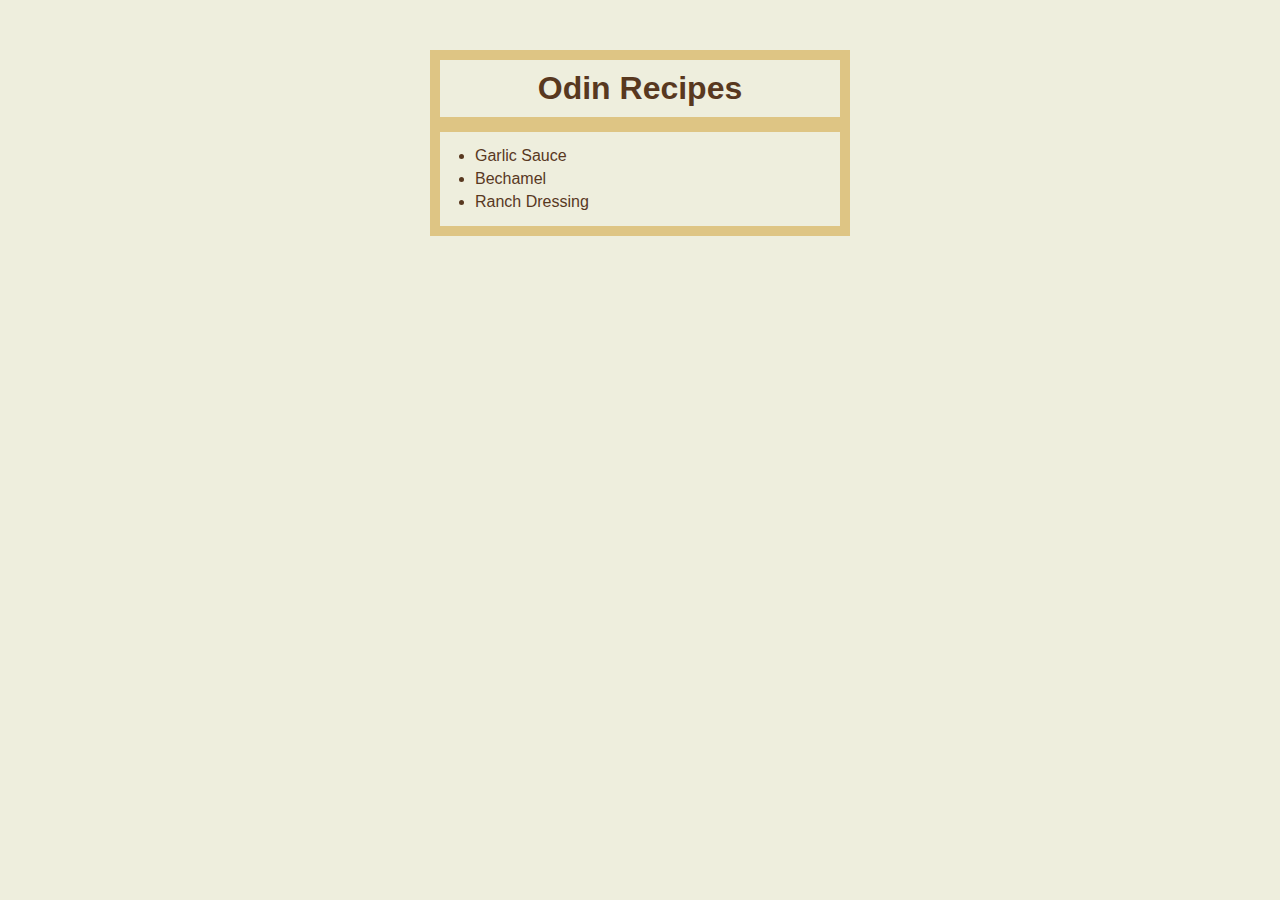
<file: index.html>
<!DOCTYPE html>
<html lang="en">
<head>
  <meta charset="UTF-8">
  <meta name="viewport" content="width=device-width, initial-scale=1.0">
  <link rel="stylesheet" href="styles.css">
  <title>Odin Recipes</title>
</head>
<body>
  <div class="card">
    <h1 class="card-title">Odin Recipes</h1>
    <ul class="recipe-list">
        <li class="recipe-list-items"><a href="recipes/garlicsauce.html">Garlic Sauce</a></li>
        <li class="recipe-list-items"><a href="recipes/bechamel.html">Bechamel</a></li>
        <li class="recipe-list-items"><a href="recipes/ranchdressing.html">Ranch Dressing</a></li>
    </ul>
  </div>
</body>
</html>
</file>
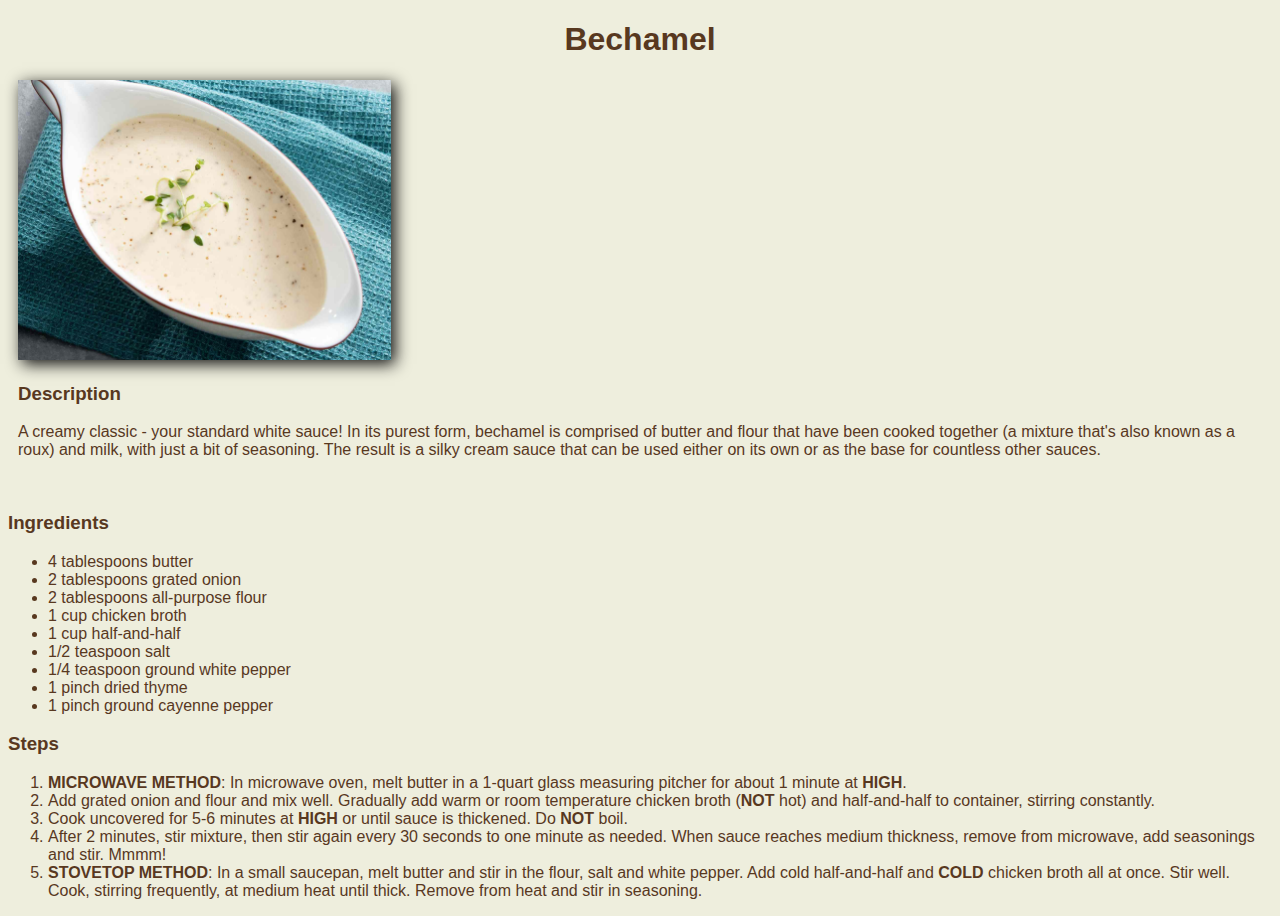
<file: recipes/bechamel.html>
<!DOCTYPE html>
<html lang="en">
<head>
  <meta charset="UTF-8">
  <meta name="viewport" content="width=device-width, initial-scale=1.0">
  <link rel="stylesheet" href="../styles.css">
  <title>Bechamel</title>
</head>
<body>
  <h1>Bechamel</h1>
  <div class="description">
    <img src="../images/bechamel.jpg" alt="Bechamel" height="300" width="300">
    <div>
      <h3>Description</h3>
      <p>
        A creamy classic - your standard white sauce! In its purest form, bechamel is comprised of butter and flour that have been cooked together (a mixture that's also known as a roux) and milk, with just a bit of seasoning. The result is a silky cream sauce that can be used either on its own or as the base for countless other sauces.
      </p>
    </div>
  </div>
  <h3>Ingredients</h3>
  <ul>
    <li>4 tablespoons butter</li>
    <li>2 tablespoons grated onion</li>
    <li>2 tablespoons all-purpose flour</li>
    <li>1 cup chicken broth</li>
    <li>1 cup half-and-half</li>
    <li>1/2 teaspoon salt</li>
    <li>1/4 teaspoon ground white pepper</li>
    <li>1 pinch dried thyme</li>
    <li>1 pinch ground cayenne pepper</li>
  </ul>
  <h3>Steps</h3>
  <ol>
    <li>
      <strong>MICROWAVE METHOD</strong>: In microwave oven, melt butter in a 1-quart glass measuring pitcher for about 1 minute at <strong>HIGH</strong>.
    </li>
    <li>
      Add grated onion and flour and mix well. Gradually add warm or room temperature chicken broth (<strong>NOT</strong> hot) and half-and-half to container, stirring constantly.
    </li>
    <li>
      Cook uncovered for 5-6 minutes at <strong>HIGH</strong> or until sauce is thickened. Do <strong>NOT</strong> boil.
    </li>
    <li>
      After 2 minutes, stir mixture, then stir again every 30 seconds to one minute as needed. When sauce reaches medium thickness, remove from microwave, add seasonings and stir. Mmmm!
    </li>
    <li>
      <strong>STOVETOP METHOD</strong>: In a small saucepan, melt butter and stir in the flour, salt and white pepper. Add cold half-and-half and <strong>COLD</strong> chicken broth all at once. Stir well. Cook, stirring frequently, at medium heat until thick. Remove from heat and stir in seasoning.
    </li>
  </ol>
</body>
</html>
</file>
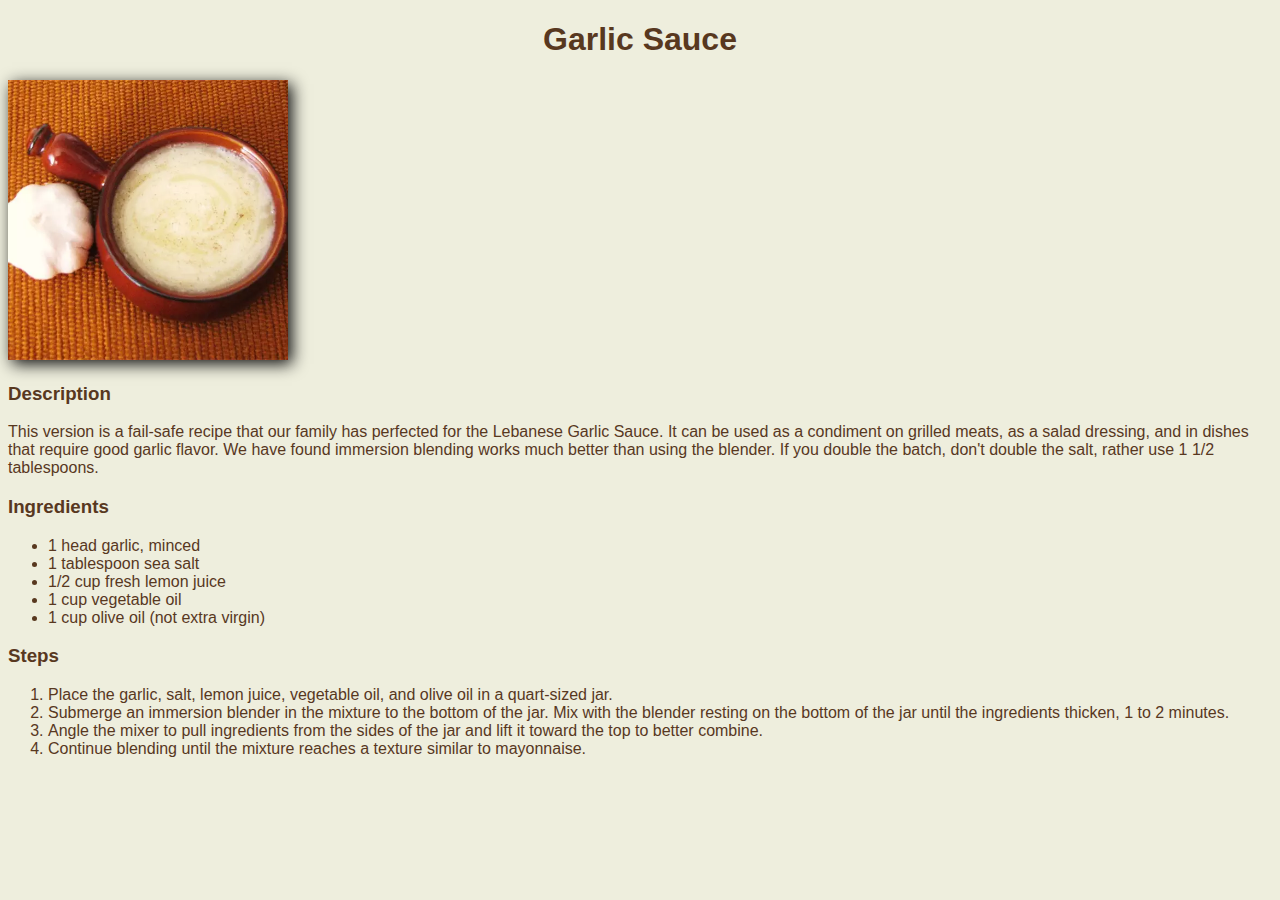
<file: recipes/garlicsauce.html>
<!DOCTYPE html>
<html lang="en">
<head>
  <meta charset="UTF-8">
  <meta name="viewport" content="width=device-width, initial-scale=1.0">
  <link rel="stylesheet" href="../styles.css">
  <title>Garlic Sauce</title>
</head>
<body>
  <h1>Garlic Sauce</h1>
  <img src="../images/garlicsauce.jpg" alt="Garlic Sauce" height="300" width="300">
  <h3>Description</h3>
  <p>
    This version is a fail-safe recipe that our family has perfected for the Lebanese Garlic Sauce. It can be used as a condiment on grilled meats, as a salad dressing, and in dishes that require good garlic flavor. We have found immersion blending works much better than using the blender. If you double the batch, don't double the salt, rather use 1 1/2 tablespoons.
  </p>
  <h3>Ingredients</h3>
  <ul>
    <li>1 head garlic, minced</li>
    <li>1 tablespoon sea salt</li>
    <li>1/2 cup fresh lemon juice</li>
    <li>1 cup vegetable oil</li>
    <li> 1 cup olive oil (not extra virgin)</li>
  </ul>
  <h3>Steps</h3>
  <ol>
    <li>
      Place the garlic, salt, lemon juice, vegetable oil, and olive oil in a quart-sized jar.
    </li>
    <li>
      Submerge an immersion blender in the mixture to the bottom of the jar. Mix with the blender resting on the bottom of the jar until the ingredients thicken, 1 to 2 minutes.
    </li>
    <li> 
      Angle the mixer to pull ingredients from the sides of the jar and lift it toward the top to better combine.
    </li>
    <li>
      Continue blending until the mixture reaches a texture similar to mayonnaise.
    </li>
  </ol>
</body>
</html>
</file>
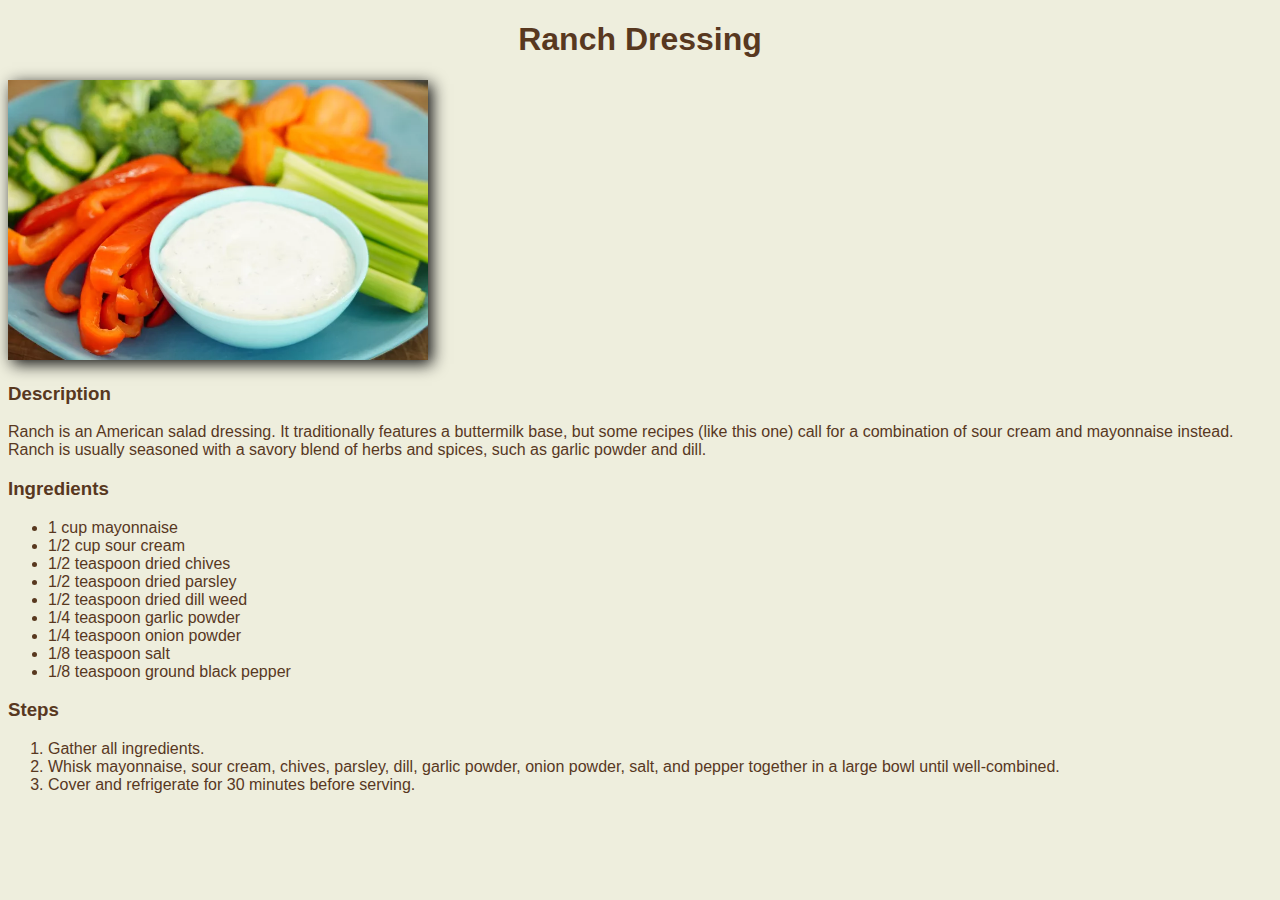
<file: recipes/ranchdressing.html>
<!DOCTYPE html>
<html lang="en">
<head>
  <meta charset="UTF-8">
  <meta name="viewport" content="width=device-width, initial-scale=1.0">
  <link rel="stylesheet" href="../styles.css">
  <title>Ranch Dressing</title>
</head>
<body>
  <h1>Ranch Dressing</h1>
  <img src="../images/ranchdressing.jpg" alt="Ranch Dressing" height="300" width="400">
  <h3>Description</h3>
  <p>
    Ranch is an American salad dressing. It traditionally features a buttermilk base, but some recipes (like this one) call for a combination of sour cream and mayonnaise instead. Ranch is usually seasoned with a savory blend of herbs and spices, such as garlic powder and dill. 
  </p>
  <h3>Ingredients</h3>
  <ul>
    <li>1 cup mayonnaise</li>
    <li>1/2 cup sour cream</li>
    <li>1/2 teaspoon dried chives</li>
    <li>1/2 teaspoon dried parsley</li>
    <li>1/2 teaspoon dried dill weed</li>
    <li>1/4 teaspoon garlic powder</li>
    <li>1/4 teaspoon onion powder</li>
    <li>1/8 teaspoon salt</li>
    <li>1/8 teaspoon ground black pepper</li>
  </ul>
  <h3>Steps</h3>
  <ol>
    <li>
        Gather all ingredients.
    </li>
    <li>
        Whisk mayonnaise, sour cream, chives, parsley, dill, garlic powder, onion powder, salt, and pepper together in a large bowl until well-combined.
    </li>
    <li>
        Cover and refrigerate for 30 minutes before serving.
    </li>
  </ol>
</body>
</html>
</file>
<file: styles.css>
* {
  background-color: #eeeedd;
  color: #58381f;
  font-family: Monaco, sans-serif;
}

img {
  height: 280px;
  width: auto;
  box-shadow: 4px 4px 15px #0c0c0c;
}

div {
  margin: 10px;
}

.description {
  display: inline;
}

a {
  text-decoration: none;
}

a:hover {
  color: #d16014;
  font-weight: bold;
}

h1 {
  text-align: center;
}

.card-title {
  padding: 10px;
  margin: 0 0 15px;
}

.recipe-list {
  margin: 10px 0 0;
  padding: 10px 30px;
}

.recipe-list-items {
  margin: 5px;
}

.card {
  background-color: #dec584;
  padding: 10px;
  max-width: 400px;
  margin: 50px auto;
}
</file>
